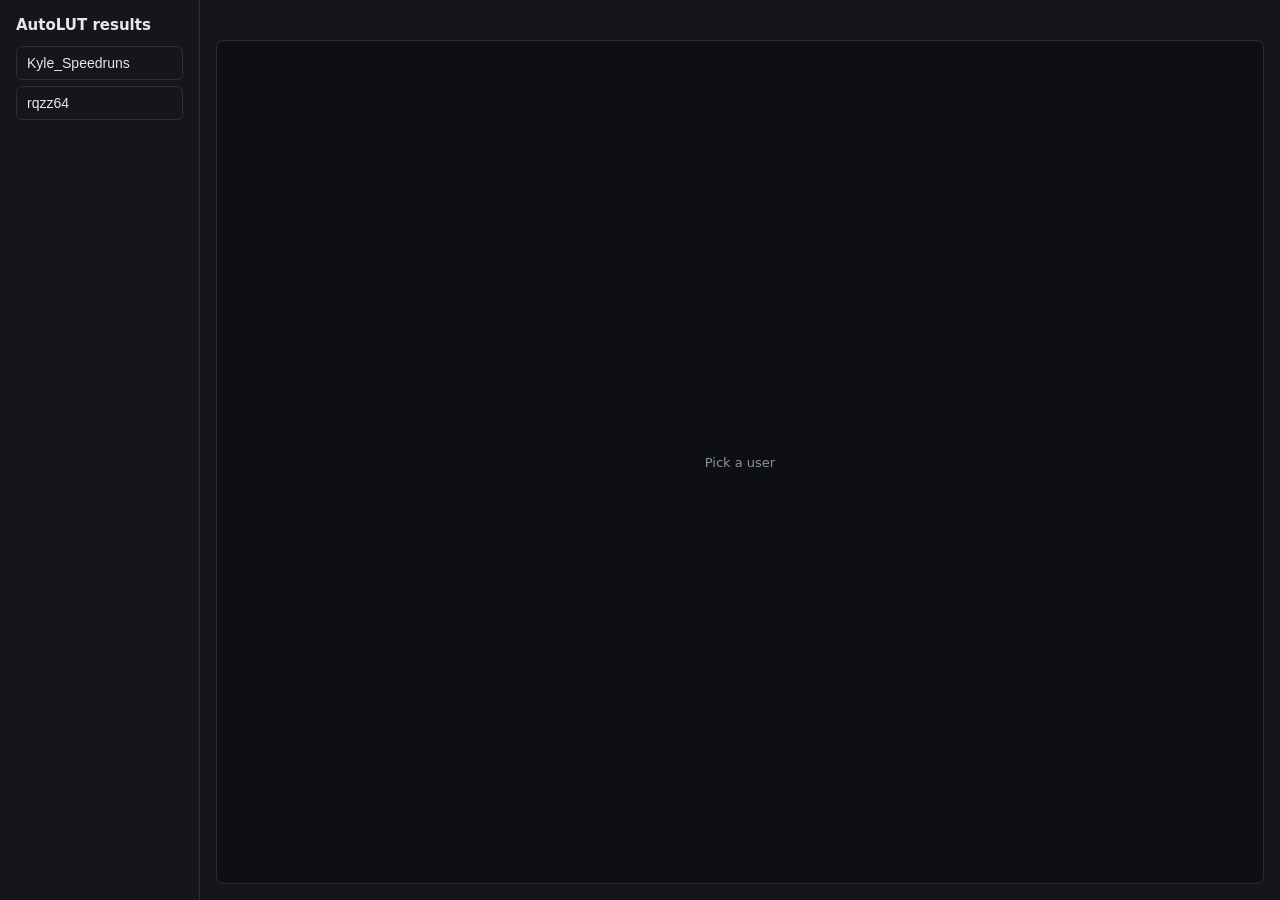
<file: showcase/index.html>
<!doctype html>
<html lang="en">
    <head>
        <meta charset="utf-8" />
        <meta name="viewport" content="width=device-width, initial-scale=1" />
        <title>AutoLUT - Before / After Results</title>
        <style>
            :root {
                color-scheme: dark;
            }
            * {
                box-sizing: border-box;
            }
            body {
                margin: 0;
                font-family: system-ui, sans-serif;
                background: #14161a;
                color: #e6e8eb;
                display: flex;
                min-height: 100vh;
            }
            aside {
                width: 200px;
                flex: none;
                border-right: 1px solid #2a2e35;
                padding: 16px;
            }
            aside h1 {
                font-size: 15px;
                margin: 0 0 12px;
            }
            .user-btn {
                display: block;
                width: 100%;
                text-align: left;
                background: none;
                border: 1px solid #2a2e35;
                color: inherit;
                padding: 8px 10px;
                margin-bottom: 6px;
                border-radius: 6px;
                cursor: pointer;
                font-size: 14px;
            }
            .user-btn:hover {
                background: #1d2127;
            }
            .user-btn.active {
                background: #2b6cb0;
                border-color: #2b6cb0;
            }
            main {
                flex: 1;
                padding: 16px;
                display: flex;
                flex-direction: column;
                gap: 12px;
            }
            .row {
                display: flex;
                gap: 8px;
                flex-wrap: wrap;
                align-items: center;
            }
            .pill {
                background: none;
                border: 1px solid #2a2e35;
                color: inherit;
                padding: 6px 12px;
                border-radius: 999px;
                cursor: pointer;
                font-size: 13px;
            }
            .pill:hover {
                background: #1d2127;
            }
            .pill.active {
                background: #e6e8eb;
                color: #14161a;
                border-color: #e6e8eb;
            }
            .stage {
                flex: 1;
                display: flex;
                align-items: center;
                justify-content: center;
                background: #0d0f12;
                border: 1px solid #2a2e35;
                border-radius: 8px;
                min-height: 300px;
                overflow: hidden;
            }
            .stage img {
                max-width: 100%;
                max-height: 80vh;
                display: block;
            }
            .muted {
                color: #8b929c;
                font-size: 13px;
            }
            .label {
                font-size: 13px;
                color: #8b929c;
                margin-right: 4px;
            }
        </style>
    </head>
    <body>
        <aside>
            <h1>AutoLUT results</h1>
            <div id="users"></div>
        </aside>
        <main>
            <div class="row" id="subjects"></div>
            <div class="row" id="variants"></div>
            <div class="stage" id="stage"><span class="muted">Pick a user</span></div>
        </main>

        <script>
            const USERS = ["Kyle_Speedruns", "rqzz64"];

            const VARIANTS = ["before", "after", "dolphin"];

            const el = {
                users: document.getElementById("users"),
                subjects: document.getElementById("subjects"),
                variants: document.getElementById("variants"),
                stage: document.getElementById("stage"),
            };

            let state = { user: null, subjects: [], subjectIndex: 0, variant: "after" };

            // Build the user list.
            USERS.forEach((u) => {
                const b = document.createElement("button");
                b.className = "user-btn";
                b.textContent = u;
                b.onclick = () => selectUser(u, b);
                el.users.appendChild(b);
            });

            async function selectUser(user, btn) {
                document.querySelectorAll(".user-btn").forEach((x) => x.classList.remove("active"));
                btn.classList.add("active");
                el.stage.innerHTML = '<span class="muted">Loading...</span>';
                el.subjects.innerHTML = "";
                el.variants.innerHTML = "";

                let manifest;
                try {
                    const res = await fetch(`${user}/manifest.json`, { cache: "no-cache" });
                    manifest = await res.json();
                } catch (e) {
                    el.stage.innerHTML = `<span class="muted">No manifest.json found in /${user}/</span>`;
                    return;
                }

                state = { user, subjects: manifest.subjects || [], subjectIndex: 0, variant: "after" };
                preloadAll(); // pre-load every image for this user
                renderSubjects();
                renderVariants();
                show();
            }

            function preloadAll() {
                state.subjects.forEach((s) => {
                    VARIANTS.forEach((v) => {
                        if (s[v]) {
                            const img = new Image();
                            img.src = `${state.user}/${s[v]}`;
                        }
                    });
                });
            }

            function renderSubjects() {
                el.subjects.innerHTML = "";
                if (state.subjects.length <= 1) return; // no selector needed for a single subject
                const lbl = document.createElement("span");
                lbl.className = "label";
                lbl.textContent = "Subject:";
                el.subjects.appendChild(lbl);
                state.subjects.forEach((s, i) => {
                    const b = document.createElement("button");
                    b.className = "pill" + (i === state.subjectIndex ? " active" : "");
                    b.textContent = s.label || `#${i + 1}`;
                    b.onclick = () => {
                        state.subjectIndex = i;
                        renderSubjects();
                        renderVariants();
                        show();
                    };
                    el.subjects.appendChild(b);
                });
            }

            function renderVariants() {
                el.variants.innerHTML = "";
                const subj = state.subjects[state.subjectIndex];
                if (!subj) return;
                VARIANTS.forEach((v) => {
                    if (!subj[v]) return; // hide variant this subject doesn't have (e.g. no dolphin)
                    const b = document.createElement("button");
                    b.className = "pill" + (v === state.variant ? " active" : "");
                    b.textContent = v;
                    b.onclick = () => {
                        state.variant = v;
                        renderVariants();
                        show();
                    };
                    el.variants.appendChild(b);
                });
            }

            function show() {
                const subj = state.subjects[state.subjectIndex];
                if (!subj) {
                    el.stage.innerHTML = '<span class="muted">No subjects</span>';
                    return;
                }
                let variant = state.variant;
                if (!subj[variant]) variant = VARIANTS.find((v) => subj[v]); // fall back to first available
                state.variant = variant;
                const img = new Image();
                img.src = `${state.user}/${subj[variant]}`;
                img.onerror = () => {
                    el.stage.innerHTML = `<span class="muted">Missing: ${img.src}</span>`;
                };
                el.stage.innerHTML = "";
                el.stage.appendChild(img);
            }
        </script>
    </body>
</html>
</file>
